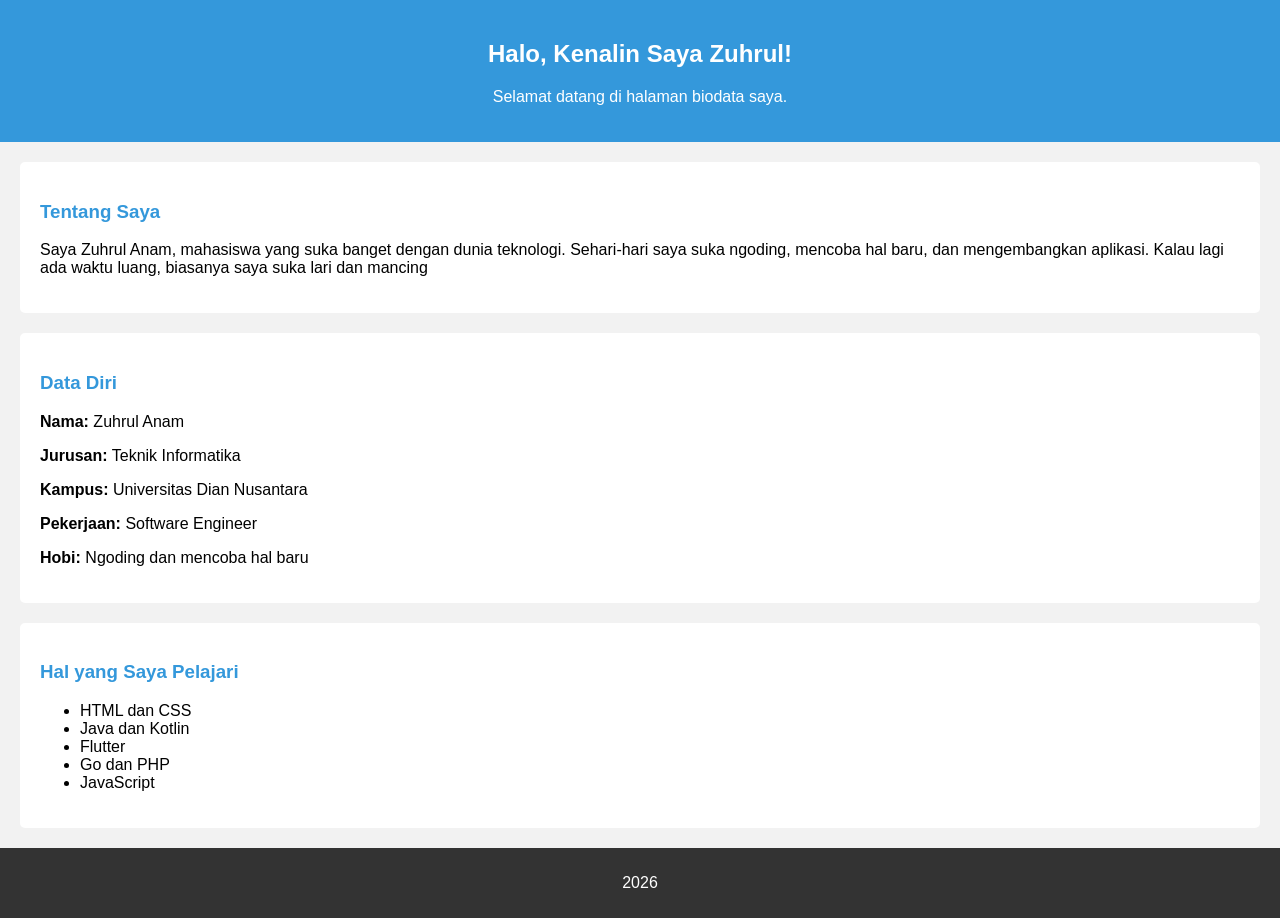
<file: exam-web-1/index.html>
<!DOCTYPE html>
<html>
<head>
    <title>Biodata Saya</title>
    <link rel="stylesheet" type="text/css" href="style.css">
</head>
<body>

    <!-- Bagian Header -->
    <header>
        <h2>Halo, Kenalin Saya Zuhrul!</h2>
        <p>Selamat datang di halaman biodata saya.</p>
    </header>

    <!-- Bagian Tentang Saya -->
    <section>
        <h3>Tentang Saya</h3>
        <p>
            Saya Zuhrul Anam, mahasiswa yang suka banget dengan dunia teknologi.
            Sehari-hari saya suka ngoding, mencoba hal baru, dan mengembangkan
            aplikasi. Kalau lagi ada waktu luang, biasanya saya suka lari dan mancing
        </p>
    </section>

    <!-- Bagian Data Diri -->
    <section>
        <h3>Data Diri</h3>
        <p><b>Nama:</b> Zuhrul Anam</p>
        <p><b>Jurusan:</b> Teknik Informatika</p>
        <p><b>Kampus:</b> Universitas Dian Nusantara</p>
        <p><b>Pekerjaan:</b> Software Engineer</p>
        <p><b>Hobi:</b> Ngoding dan mencoba hal baru</p>
    </section>

    <!-- Bagian Keahlian -->
    <section>
        <h3>Hal yang Saya Pelajari</h3>
        <ul>
            <li>HTML dan CSS</li>
            <li>Java dan Kotlin</li>
            <li>Flutter</li>
            <li>Go dan PHP</li>
            <li>JavaScript</li>
        </ul>
    </section>

    <!-- Bagian Footer -->
    <footer>
        <p>2026</p>
    </footer>

</body>
</html>
</file>
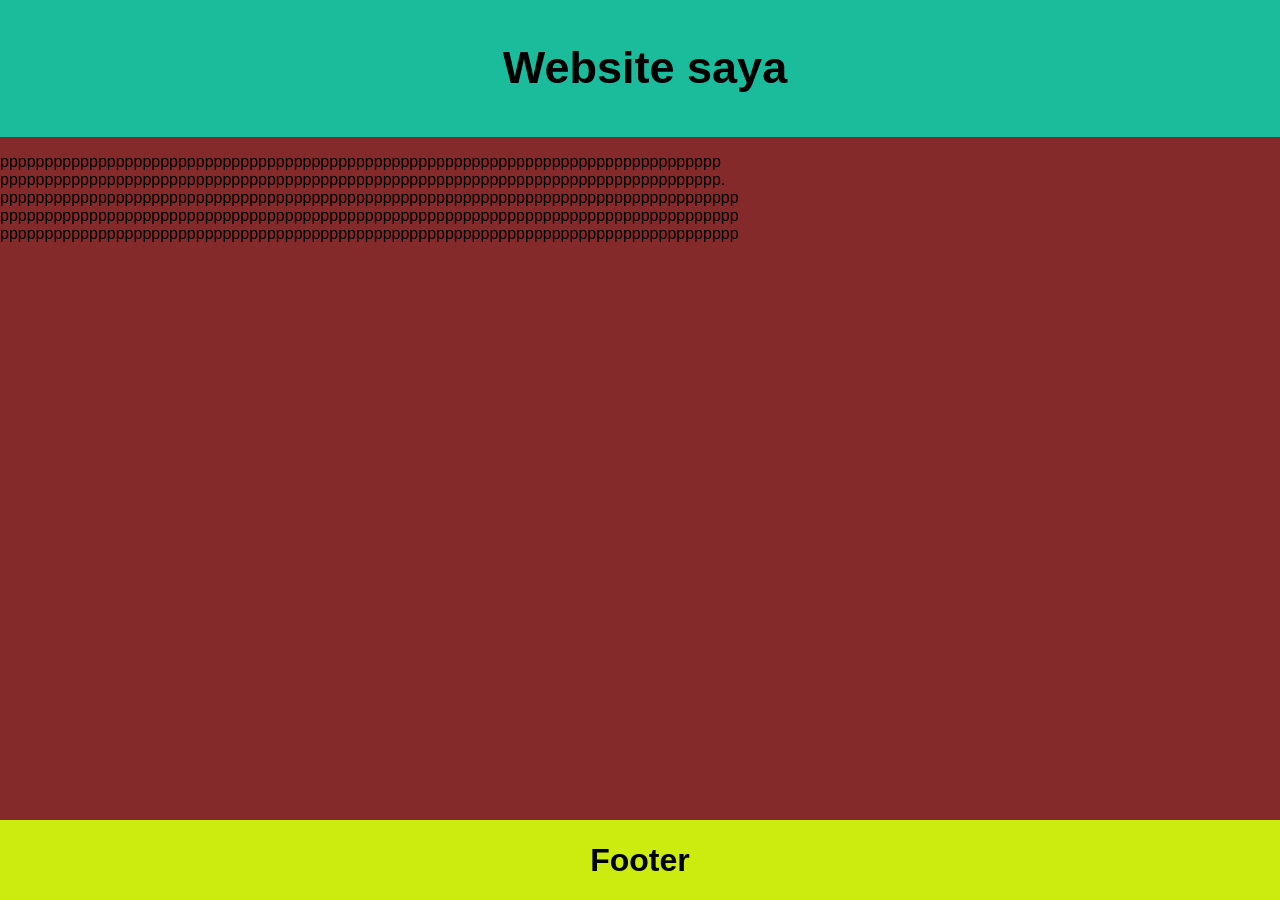
<file: tugas3/index.html>
<!DOCTYPE html>
<html>
<head>
    <title>Belajar Web</title>
    <!-- memanggil file CSS yang telah dibuat -->
    <link rel="stylesheet" type="text/css" href="style.css">
</head>
<body>

    <!-- bagian header template -->
    <header>
        <h2>Website saya</h2>
    </header>
    <!-- akhir bagian header template -->

    <p>
        ppppppppppppppppppppppppppppppppppppppppppppppppppppppppppppppppppppppppppppppppp
        ppppppppppppppppppppppppppppppppppppppppppppppppppppppppppppppppppppppppppppppppp.
        ppppppppppppppppppppppppppppppppppppppppppppppppppppppppppppppppppppppppppppppppppp
        ppppppppppppppppppppppppppppppppppppppppppppppppppppppppppppppppppppppppppppppppppp
        ppppppppppppppppppppppppppppppppppppppppppppppppppppppppppppppppppppppppppppppppppp
    </p>

    <!-- bagian footer template -->
    <footer>
        <h1>Footer</h1>
    </footer>
    <!-- akhir bagian Footer template -->

</body>
</html>
</file>
<file: exam-web-1/style.css>
body {
    font-family: Arial, sans-serif;
    margin: 0;
    padding: 0;
    background-color: #f2f2f2;
}

header {
    background-color: #3498db;
    color: white;
    text-align: center;
    padding: 20px;
}

section {
    background-color: white;
    margin: 20px;
    padding: 20px;
    border-radius: 5px;
}

h3 {
    color: #3498db;
}

footer {
    background-color: #333;
    color: white;
    text-align: center;
    padding: 10px;
}
</file>
<file: tugas3/style.css>
body {
    background: rgb(133, 42, 42);
    margin: 0;
    font-family: 'Open Sans', sans-serif;
}

hr {
    border: 0;
    background: #dedede;
    height: 1px;
}

header {
    width: 100%;
    top: 0;
    padding: 5px;
    text-align: center;
    background: #1abc9c;
    color: black;
    font-size: 30px;
}

footer {
    position: fixed;
    left: 0;
    bottom: 0;
    width: 100%;
    background-color: rgb(203, 236, 14);
    color: black;
    text-align: center;
    font-style:
}
</file>
